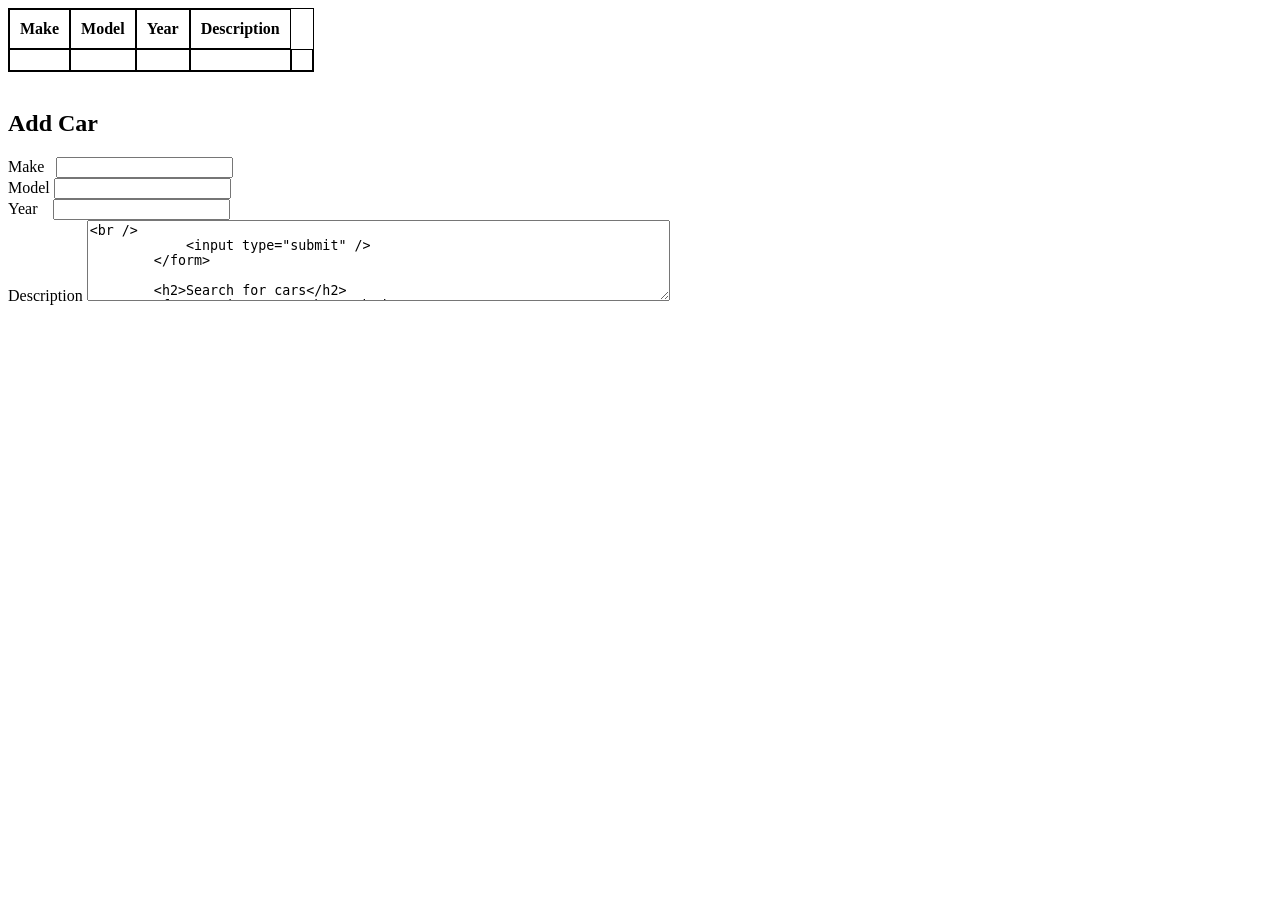
<file: AutomobileIndustryExampleNew/src/main/webapp/index.html>
<html>
    <head>
        <title>MongoDB/Spring Boot</title>
        <style>
            table, th, td {
               border: 1px solid black;
               border-spacing: 0px;
            }
            th, td {
                padding: 10px;
            }
        </style>
    </head>
    <body>
        <table>
            <thead>
                <tr>
                    <th>Make</th>
                    <th>Model</th>
                    <th>Year</th>
                    <th>Description</th>
                   
                </tr>
            </thead>
            <tbody>
                <tr th:each="car : ${carList}">
                    <td th:text="${car.make}"></td>
                    <td th:text="${car.model}"></td>
                    <td th:text="${car.year}"></td>
                    <td th:text="${car.description}"></td>
                    <td></td>
                </tr>
            </tbody>
        </table>
        <br />
        <h2>Add Car</h2>
       
        <form action="/addCar" method="POST">
            Make &nbsp; <input type="text" id="make" name="make" /><br />
            Model <input type="text" id="model" name="model" /><br />
            Year &nbsp;&nbsp; <input type="text" id="year" name="year" /><br />
            Description <textarea rows="5" cols="70" id="description" name="description" /><br />
            <input type="submit" />
        </form>
       
        <h2>Search for cars</h2>
        <form action="/search" method="GET">
            <input type="text" name="search" id="search" th:value="${search}" />
            <input type="submit" value="Search" />
        </form>        
           <h2>Delete car</h2>
        <form action="/delete" method="POST">
            <input type="text" name="delete" id="delete" th:value="${delete}" />
            <input type="submit" value="Delete" />
        </form>
    </body>
</html>
</file>
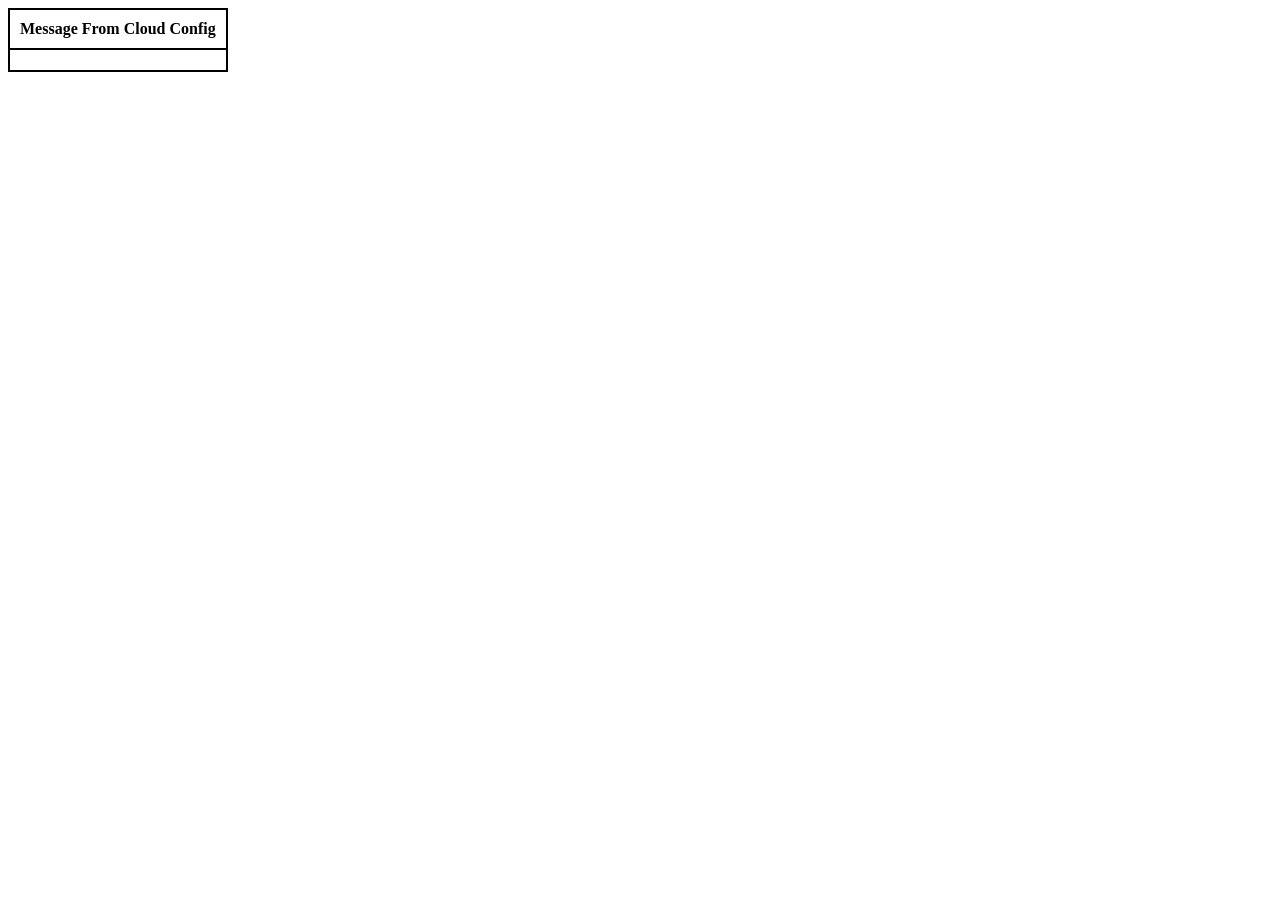
<file: AutomobileIndustryExampleNew/src/main/webapp/cloudex.html>
<html>

 <head>
        <title>Cloud Config</title>
        <style>
            table, th, td {
               border: 1px solid black;
               border-spacing: 0px;
            }
            th, td {
                padding: 10px;
            }
        </style>
    </head>

  <body>
  
 <table>
            <thead>
                <tr>
                    <th>Message From Cloud Config</th>                    
                   
                </tr>
            </thead>
            <tbody>
                <tr >
                    <td th:text="${msg}"></td>
                                     
                </tr>
            </tbody>
        </table>
    
  </body>
  
</html>
</file>
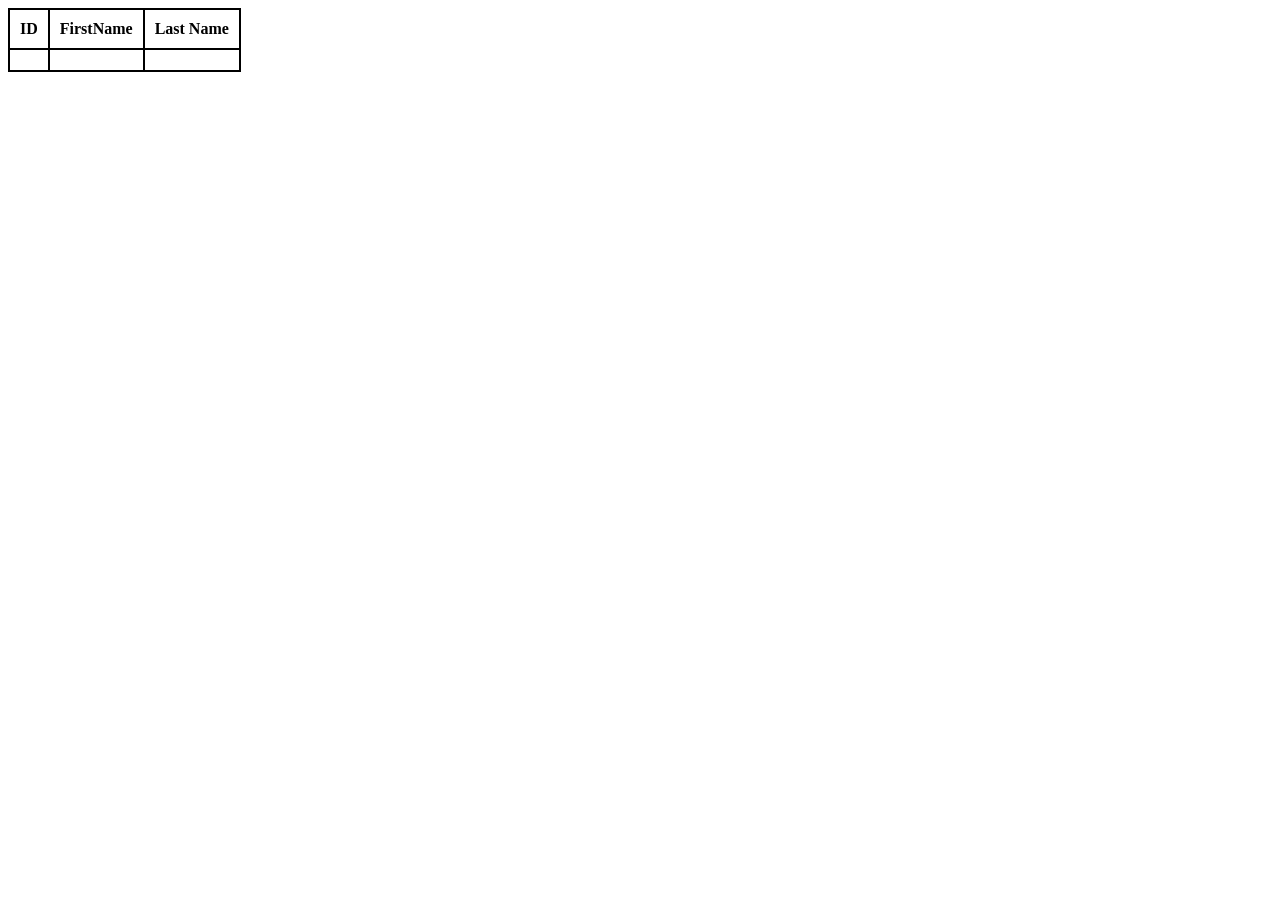
<file: AutomobileIndustryExampleNew/src/main/webapp/empnew.html>
<html>

 <head>
        <title>PostgresDB/Spring Boot</title>
        <style>
            table, th, td {
               border: 1px solid black;
               border-spacing: 0px;
            }
            th, td {
                padding: 10px;
            }
        </style>
    </head>

  <body>
  
 <table>
            <thead>
                <tr>
                    <th>ID</th>
                    <th>FirstName</th>
                    <th>Last Name</th>
                   
                </tr>
            </thead>
            <tbody>
                <tr th:each="emp : ${empList}">
                    <td th:text="${emp.id}"></td>
                    <td th:text="${emp.fname}"></td>
                    <td th:text="${emp.lname}"></td>                    
                </tr>
            </tbody>
        </table>
    
  </body>
  
</html>
</file>
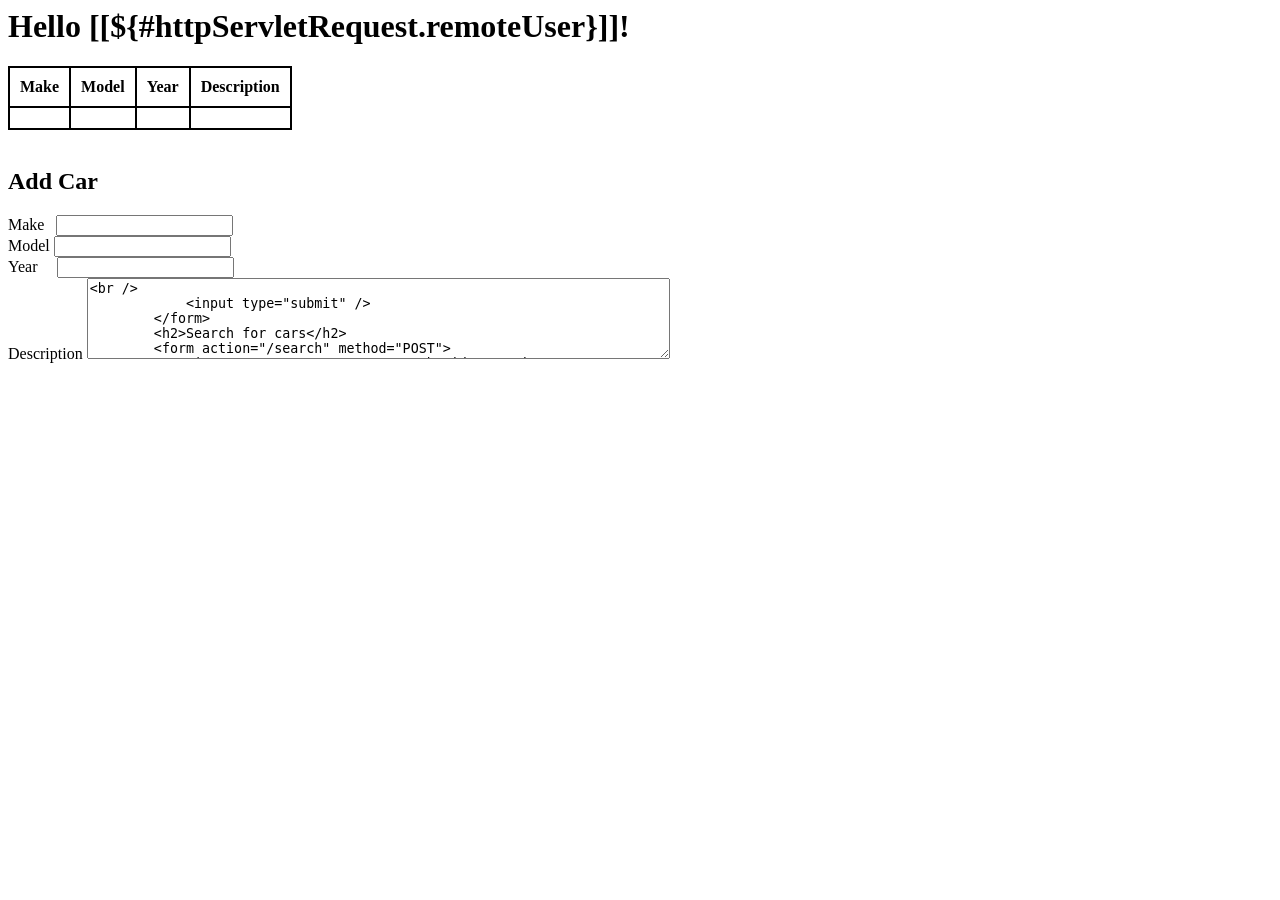
<file: AutomobileIndustryExampleNew/src/main/webapp/home.html>
<html xmlns="http://www.w3.org/1999/xhtml" xmlns:th="http://www.thymeleaf.org"
      xmlns:sec="http://www.thymeleaf.org/thymeleaf-extras-springsecurity3">
    <head>
        <title>AutoMobiles</title>
        <style>
            table, th, td {
               border: 1px solid black;
               border-spacing: 0px;
            }
            th, td {
                padding: 10px;
            }
        </style>
    </head>
    <body>
    
     <h1 th:inline="text">Hello [[${#httpServletRequest.remoteUser}]]!</h1>
        <table>
            <thead>
                <tr>
                    <th>Make</th>
                    <th>Model</th>
                    <th>Year</th>
                    <th>Description</th>
                     
                   
                </tr>
            </thead>
            <tbody>
                <tr th:each="car : ${carList}">
                    <td th:text="${car.make}"></td>
                    <td th:text="${car.model}"></td>
                    <td th:text="${car.year}"></td>
                    <td th:text="${car.description}"></td>
                   
                </tr>
            </tbody>
        </table>
        <br />
        <h2>Add Car</h2>
        <form action="/addCar" method="POST">
            Make  &nbsp; <input type="text" id="make" name="make" /><br />
            Model        <input type="text" id="model" name="model" /><br />
            Year  &nbsp; &nbsp; <input type="text" id="year" name="year" /><br />
            Description <textarea rows="5" cols="70" id="description" name="description" /><br />
            <input type="submit" />
        </form>
        <h2>Search for cars</h2>
        <form action="/search" method="POST">
            <input type="text" name="search" id="search" th:value="${search}" />
            <input type="submit" value="Search" />
        </form>
        
         <h2>Delete car</h2>
        <form action="/delete" method="POST">
            <input type="text" name="delete" id="delete" th:value="${delete}" />
            <input type="submit" value="Delete" />
        </form>
    </body>
</html>
</file>
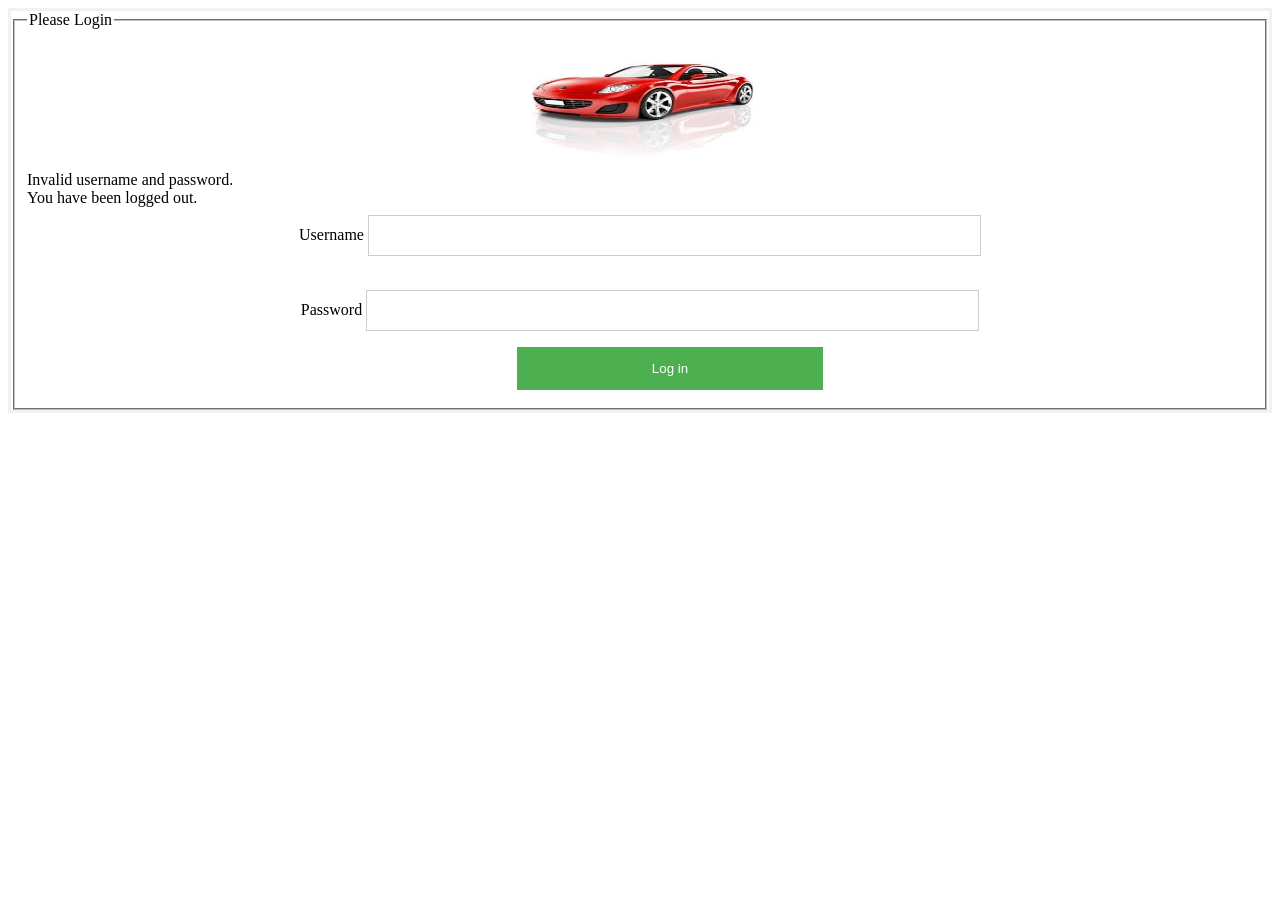
<file: AutomobileIndustryExampleNew/src/main/webapp/login.html>
<html xmlns:th="http://www.thymeleaf.org" xmlns:tiles="http://www.thymeleaf.org">
  <head>
    <title tiles:fragment="title">Messages : Create</title>
  </head>
  <style>
form {
    border: 3px solid #f1f1f1;
}

input[type=text], input[type=password] {
    width: 50%;
    padding: 12px 20px;
    margin: 8px 0;
    display: inline-block;
    border: 1px solid #ccc;
    box-sizing: border-box;
    
}

button {
    background-color: #4CAF50;
    color: white;
    padding: 14px 20px;
    margin: 8px 0;
    border: none;
    cursor: pointer;
    width: 25%;
    
}


.imgcontainer {
    text-align: center;
    margin: 24px 0 12px 0;
}

img.car {
    width: 20%;
    border-radius: 25%;
}

.container {
    padding: 16px;
}

span.psw {
    float: right;
    padding-top: 16px;
}

/* Change styles for span and cancel button on extra small screens */
@media screen and (max-width: 300px) {
    span.psw {
       display: block;
       float: none;
    }
    .cancelbtn {
       width: 100%;
    }
}
</style>
  <body>
    <div tiles:fragment="content">
        <form name="f" th:action="@{/login}" method="post">               
            <fieldset>
                <legend>Please Login</legend>
                 <div class="imgcontainer">
               <img src="images/car.png" alt="Car" class="car" height="100px;"> </img>
                 </div>
                
                <div th:if="${param.error}" class="alert alert-error">    
                    Invalid username and password.
                </div>
                <div th:if="${param.logout}" class="alert alert-success"> 
                    You have been logged out.
                </div>
                
                <center>
                
                <label for="username">Username</label>
                <input type="text" id="username" name="username"/>  
                <br> </br>      
                <label for="password">Password</label>
                <input type="password" id="password" name="password"/>    
                <div class="form-actions">
                
                   &emsp; &emsp; &emsp; <button type="submit" class="btn">Log in</button>
                    
                </div>
                
                </center>
            </fieldset>
        </form>
    </div>
  </body>
</html>
</file>
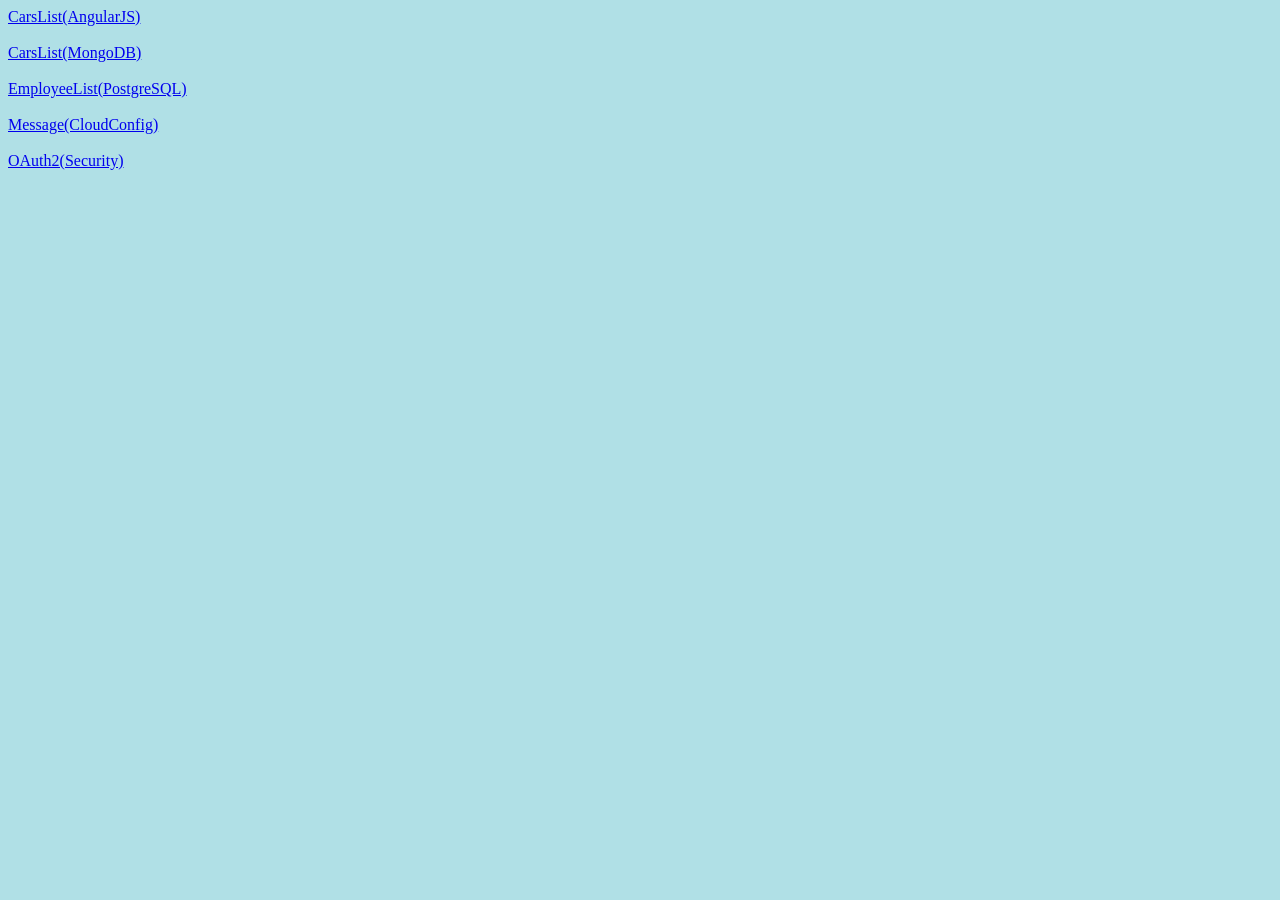
<file: AutomobileIndustryExampleNew/src/main/webapp/main.html>
<!DOCTYPE html>
<html>
<head>
<style>
body {background-color: powderblue;}
h1   {color: blue;}
p    {color: red;}
</style>
</head>
<body>

     <a href="/indexnew.html">CarsList(AngularJS)</a>
     <br> </br>
     
     <a href="/home">CarsList(MongoDB)</a>
     
     <br> </br>
      <a href="/employee">EmployeeList(PostgreSQL)</a>
      
     <br> </br>
      <a href="/cloud">Message(CloudConfig)</a>
      
     <br> </br>
      <a href="/oauth/employee">OAuth2(Security)</a>
      
</body>
</html>
</file>
